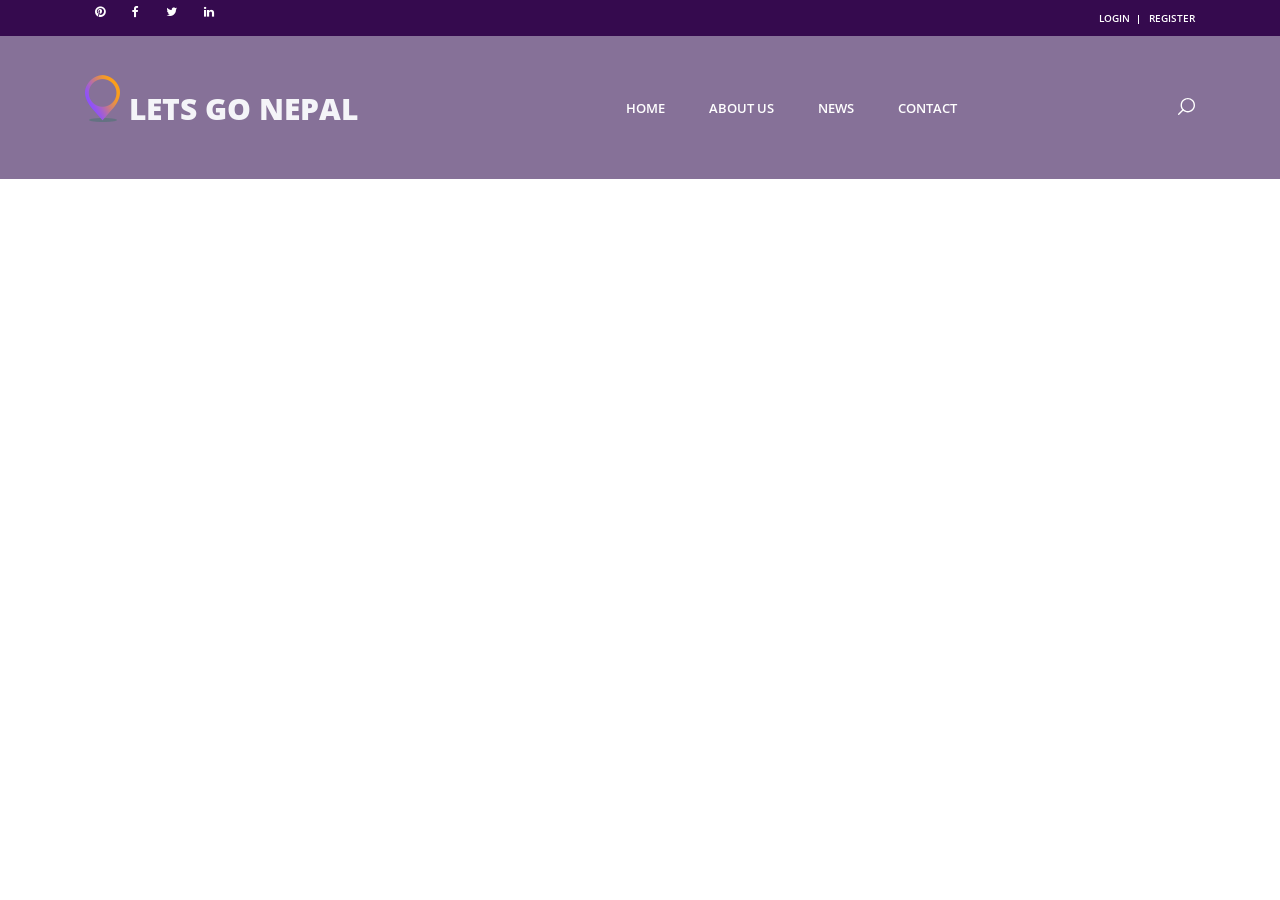
<file: letsGoNepal.html>
<head>
<title>Visit Nepal 2020</title>
<meta charset="utf-8">
<meta http-equiv="X-UA-Compatible" content="IE=edge">
<meta name="description" content="Travelix Project">
<meta name="viewport" content="width=device-width, initial-scale=1">
<link rel="stylesheet" type="text/css" href="styles/bootstrap4/bootstrap.min.css">
<link href="plugins/font-awesome-4.7.0/css/font-awesome.min.css" rel="stylesheet" type="text/css">
<link rel="stylesheet" type="text/css" href="plugins/OwlCarousel2-2.2.1/owl.carousel.css">
<link rel="stylesheet" type="text/css" href="plugins/OwlCarousel2-2.2.1/owl.theme.default.css">
<link rel="stylesheet" type="text/css" href="plugins/OwlCarousel2-2.2.1/animate.css">
<link rel="stylesheet" type="text/css" href="styles/main_styles.css">
<link rel="stylesheet" type="text/css" href="styles/responsive.css">
</head>

<body>

<div class="super_container">
    
    <!-- Header -->

    <header class="header">

        <!-- Top Bar -->

        <div class="top_bar">
            <div class="container">
                <div class="row">
                    <div class="col d-flex flex-row">
                        <!-- <div class="phone">+45 345 3324 56789</div> -->
                        <div class="social">
                            <ul class="social_list">
                                <li class="social_list_item"><a href="#"><i class="fa fa-pinterest" aria-hidden="true"></i></a></li>
                                <li class="social_list_item"><a href="#"><i class="fa fa-facebook" aria-hidden="true"></i></a></li>
                                <li class="social_list_item"><a href="#"><i class="fa fa-twitter" aria-hidden="true"></i></a></li>
                                <!-- <li class="social_list_item"><a href="#"><i class="fa fa-dribbble" aria-hidden="true"></i></a></li>
                                <li class="social_list_item"><a href="#"><i class="fa fa-behance" aria-hidden="true"></i></a></li> -->
                                <li class="social_list_item"><a href="#"><i class="fa fa-linkedin" aria-hidden="true"></i></a></li>
                            </ul>
                        </div>
                        <div class="user_box ml-auto">
                            <div class="user_box_login user_box_link"><a href="loginPage.html">login</a>
                                <!-- <a href="#" class="btn btn-info" role="button"></a> -->
                            </div>
                            <div class="user_box_register user_box_link"><a href="#">register</a>
                                <!-- <div class="user_box_login user_box_link"><a href="register.html">register</a> -->
                            </div>
                        </div>
                    </div>
                </div>
            </div>      
        </div>

        <!-- Main Navigation -->

        <nav class="main_nav">
            <div class="container">
                <div class="row">
                    <div class="col main_nav_col d-flex flex-row align-items-center justify-content-start">
                        <div class="logo_container">
                            <div class="logo"><a href="#"><img src="images/logo.png" alt="">Lets Go Nepal</a></div>
                        </div>
                        <div class="main_nav_container ml-auto">
                            <ul class="main_nav_list">
                                <li class="main_nav_item"><a href="#">home</a></li>
                                <li class="main_nav_item"><a href="about.html">about us</a></li>
                                
                                <li class="main_nav_item"><a href="portfolio.html">news</a></li>
                                <li class="main_nav_item"><a href="contact.html">contact</a></li>
                            </ul>
                        </div>
                        <div class="content_search ml-lg-0 ml-auto">
                            <svg version="1.1" id="Layer_1" xmlns="http://www.w3.org/2000/svg" xmlns:xlink="http://www.w3.org/1999/xlink" x="0px" y="0px"
                            width="17px" height="17px" viewBox="0 0 512 512" enable-background="new 0 0 512 512" xml:space="preserve">
                                <g>
                                    <g>
                                        <g>
                                            <path class="mag_glass" fill="#FFFFFF" d="M78.438,216.78c0,57.906,22.55,112.343,63.493,153.287c40.945,40.944,95.383,63.494,153.287,63.494
                                            s112.344-22.55,153.287-63.494C489.451,329.123,512,274.686,512,216.78c0-57.904-22.549-112.342-63.494-153.286
                                            C407.563,22.549,353.124,0,295.219,0c-57.904,0-112.342,22.549-153.287,63.494C100.988,104.438,78.439,158.876,78.438,216.78z
                                            M119.804,216.78c0-96.725,78.69-175.416,175.415-175.416s175.418,78.691,175.418,175.416
                                            c0,96.725-78.691,175.416-175.416,175.416C198.495,392.195,119.804,313.505,119.804,216.78z"/>
                                        </g>
                                    </g>
                                    <g>
                                        <g>
                                            <path class="mag_glass" fill="#FFFFFF" d="M6.057,505.942c4.038,4.039,9.332,6.058,14.625,6.058s10.587-2.019,14.625-6.058L171.268,369.98
                                            c8.076-8.076,8.076-21.172,0-29.248c-8.076-8.078-21.172-8.078-29.249,0L6.057,476.693
                                            C-2.019,484.77-2.019,497.865,6.057,505.942z"/>
                                        </g>
                                    </g>
                                </g>
                            </svg>
                        </div>

                        <form id="search_form" class="search_form bez_1">
                            <input type="search" class="search_content_input bez_1">
                        </form>

                        <div class="hamburger">
                            <i class="fa fa-bars trans_200"></i>
                        </div>
                    </div>
                </div>
            </div>  
        </nav>

    </header>

    <div class="menu trans_500">
        <div class="menu_content d-flex flex-column align-items-center justify-content-center text-center">
            <div class="menu_close_container"><div class="menu_close"></div></div>
            <div class="logo menu_logo"><a href="#"><img src="images/logo.png" alt=""></a></div>
            <ul>
                <li class="menu_item"><a href="#">home</a></li>
                <li class="menu_item"><a href="about.html">about us</a></li>
                <li class="menu_item"><a href="offers.html">offers</a></li>
                <li class="menu_item"><a href="blog.html">news</a></li>
                <li class="menu_item"><a href="contact.html">contact</a></li>
            </ul>
        </div>
    </div>
</file>
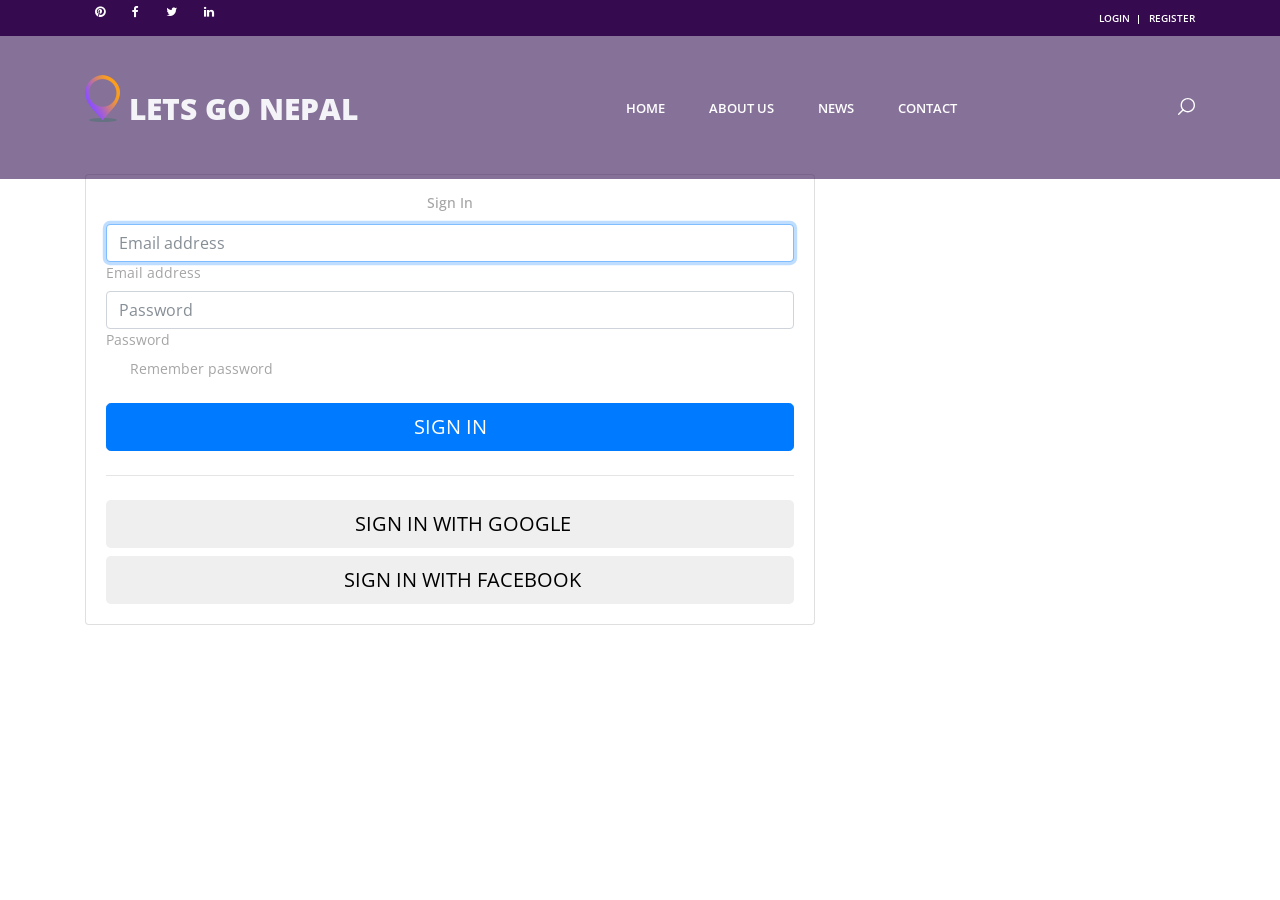
<file: loginPage.html>
<head>
 <title>Visit Nepal 2020</title>
<meta charset="utf-8">
<meta http-equiv="X-UA-Compatible" content="IE=edge">
<meta name="description" content="Travelix Project">
<meta name="viewport" content="width=device-width, initial-scale=1">
<link rel="stylesheet" type="text/css" href="styles/bootstrap4/bootstrap.min.css">
<link href="plugins/font-awesome-4.7.0/css/font-awesome.min.css" rel="stylesheet" type="text/css">
<link rel="stylesheet" type="text/css" href="plugins/OwlCarousel2-2.2.1/owl.carousel.css">
<link rel="stylesheet" type="text/css" href="plugins/OwlCarousel2-2.2.1/owl.theme.default.css">
<link rel="stylesheet" type="text/css" href="plugins/OwlCarousel2-2.2.1/animate.css">
<link rel="stylesheet" type="text/css" href="styles/main_styles.css">
<link rel="stylesheet" type="text/css" href="styles/responsive.css">
</head>
<body>
  <div class="super_container">
  
  <!-- Header -->

  <header class="header">

    <!-- Top Bar -->

    <div class="top_bar">
      <div class="container">
        <div class="row">
          <div class="col d-flex flex-row">
            <!-- <div class="phone">+45 345 3324 56789</div> -->
            <div class="social">
              <ul class="social_list">
                <li class="social_list_item"><a href="#"><i class="fa fa-pinterest" aria-hidden="true"></i></a></li>
                <li class="social_list_item"><a href="#"><i class="fa fa-facebook" aria-hidden="true"></i></a></li>
                <li class="social_list_item"><a href="#"><i class="fa fa-twitter" aria-hidden="true"></i></a></li>
                <!-- <li class="social_list_item"><a href="#"><i class="fa fa-dribbble" aria-hidden="true"></i></a></li>
                <li class="social_list_item"><a href="#"><i class="fa fa-behance" aria-hidden="true"></i></a></li> -->
                <li class="social_list_item"><a href="#"><i class="fa fa-linkedin" aria-hidden="true"></i></a></li>
              </ul>
            </div>
            <div class="user_box ml-auto">
              <div class="user_box_login user_box_link"><a href="loginPage.html">login</a>
                <!-- <a href="#" class="btn btn-info" role="button"></a> -->
              </div>
              <div class="user_box_register user_box_link"><a href="#">register</a>
                <!-- <div class="user_box_login user_box_link"><a href="register.html">register</a> -->
              </div>
            </div>
          </div>
        </div>
      </div>    
    </div>

    <!-- Main Navigation -->

    <nav class="main_nav">
      <div class="container">
        <div class="row">
          <div class="col main_nav_col d-flex flex-row align-items-center justify-content-start">
            <div class="logo_container">
              <div class="logo"><a href="#"><img src="images/logo.png" alt="">Lets Go Nepal</a></div>
            </div>
            <div class="main_nav_container ml-auto">
              <ul class="main_nav_list">
                <li class="main_nav_item"><a href="#">home</a></li>
                <li class="main_nav_item"><a href="about.html">about us</a></li>
                
                <li class="main_nav_item"><a href="portfolio.html">news</a></li>
                <li class="main_nav_item"><a href="contact.html">contact</a></li>
              </ul>
            </div>
            <div class="content_search ml-lg-0 ml-auto">
              <svg version="1.1" id="Layer_1" xmlns="http://www.w3.org/2000/svg" xmlns:xlink="http://www.w3.org/1999/xlink" x="0px" y="0px"
              width="17px" height="17px" viewBox="0 0 512 512" enable-background="new 0 0 512 512" xml:space="preserve">
                <g>
                  <g>
                    <g>
                      <path class="mag_glass" fill="#FFFFFF" d="M78.438,216.78c0,57.906,22.55,112.343,63.493,153.287c40.945,40.944,95.383,63.494,153.287,63.494
                      s112.344-22.55,153.287-63.494C489.451,329.123,512,274.686,512,216.78c0-57.904-22.549-112.342-63.494-153.286
                      C407.563,22.549,353.124,0,295.219,0c-57.904,0-112.342,22.549-153.287,63.494C100.988,104.438,78.439,158.876,78.438,216.78z
                      M119.804,216.78c0-96.725,78.69-175.416,175.415-175.416s175.418,78.691,175.418,175.416
                      c0,96.725-78.691,175.416-175.416,175.416C198.495,392.195,119.804,313.505,119.804,216.78z"/>
                    </g>
                  </g>
                  <g>
                    <g>
                      <path class="mag_glass" fill="#FFFFFF" d="M6.057,505.942c4.038,4.039,9.332,6.058,14.625,6.058s10.587-2.019,14.625-6.058L171.268,369.98
                      c8.076-8.076,8.076-21.172,0-29.248c-8.076-8.078-21.172-8.078-29.249,0L6.057,476.693
                      C-2.019,484.77-2.019,497.865,6.057,505.942z"/>
                    </g>
                  </g>
                </g>
              </svg>
            </div>

            <form id="search_form" class="search_form bez_1">
              <input type="search" class="search_content_input bez_1">
            </form>

            <div class="hamburger">
              <i class="fa fa-bars trans_200"></i>
            </div>
          </div>
        </div>
      </div>  
    </nav>

  </header>

  <!-- <div class="menu trans_500">
    <div class="menu_content d-flex flex-column align-items-center justify-content-center text-center">
      <div class="menu_close_container"><div class="menu_close"></div></div>
      <div class="logo menu_logo"><a href="#"><img src="images/logo.png" alt=""></a></div>
      <ul>
        <li class="menu_item"><a href="#">home</a></li>
        <li class="menu_item"><a href="about.html">about us</a></li>
        <li class="menu_item"><a href="offers.html">offers</a></li>
        <li class="menu_item"><a href="blog.html">news</a></li>
        <li class="menu_item"><a href="contact.html">contact</a></li>
      </ul>
    </div>
  </div> -->
  <div class="container">
    <br>
    <br>
    <br>
    <br>
    <br><br>

    <div class="row">
      <div class="col-xs-8 col-sm-8 col-md-8 col-lg-8">
        <div class="card card-signin my-5">
          <div class="card-body">
            <h5 class="card-title text-center">Sign In</h5>
            <form class="form-signin">
              <div class="form-label-group">
                <input type="email" id="inputEmail" class="form-control" placeholder="Email address" required autofocus>
                <label for="inputEmail">Email address</label>
              </div>

              <div class="form-label-group">
                <input type="password" id="inputPassword" class="form-control" placeholder="Password" required>
                <label for="inputPassword">Password</label>
              </div>

              <div class="custom-control custom-checkbox mb-3">
                <input type="checkbox" class="custom-control-input" id="customCheck1">
                <label class="custom-control-label" for="customCheck1">Remember password</label>
              </div>
              <button class="btn btn-lg btn-primary btn-block text-uppercase" type="submit">Sign in</button>
              <hr class="my-4">
              <button class="btn btn-lg btn-google btn-block text-uppercase" type="submit"><i class="fab fa-google mr-2"></i> Sign in with Google</button>
              <button class="btn btn-lg btn-facebook btn-block text-uppercase" type="submit"><i class="fab fa-facebook-f mr-2"></i> Sign in with Facebook</button>
            </form>
          </div>
        </div>
      </div>
      <div class="col-sm-4 col-md-4 col-lg-4">

      </div>
    </div>
  </div>
</body>
</file>
<file: styles/main_styles.css>
@charset "utf-8";
/* CSS Document */

/******************************

[Table of Contents]

1. Fonts
2. Body and some general stuff
3. Header
	3.1 Top Bar
	3.2 Logo
	3.3 Main Nav
	3.4 Menu
4. Home
	4.1 Home Slider
	4.2 Home Slider Nav
	4.3 Home Slider Dots
5. Search
6. Section Title
7. Intro
8. CTA
	8.1 CTA Slider
9. Offers
10. Testimonials
	10.1 Testimonials Slider
11. Trending
12. Contact
13. Footer
	13.1 Footer - About
	13.2 Footer - Blog
	13.3 Footer - Tags
	13.4 Footer - Contact Info
14. Copyright


******************************/

/***********
1. Fonts
***********/

@import url('https://fonts.googleapis.com/css?family=Open+Sans:300,400,600,700,800');
@font-face
{
	font-family: 'Beyond';
	src: url('../fonts/beyond_the_mountains.otf')  format('truetype'),
		 url('../fonts/beyond_the_mountains.ttf')  format('opentype');
}

/*********************************
2. Body and some general stuff
*********************************/

*
{
	margin: 0;
	padding: 0;
	-webkit-font-smoothing: antialiased;
	-webkit-text-shadow: rgba(0,0,0,.01) 0 0 1px;
	text-shadow: rgba(0,0,0,.01) 0 0 1px;
}
body
{
	font-family: 'Open Sans', sans-serif;
	font-size: 14px;
	font-weight: 400;
	background: #FFFFFF;
	color: #a5a5a5;
}
div
{
	display: block;
	position: relative;
	-webkit-box-sizing: border-box;
    -moz-box-sizing: border-box;
    box-sizing: border-box;
}
ul
{
	list-style: none;
	margin-bottom: 0px;
}
p
{
	font-family: 'Open Sans', sans-serif;
	font-size: 14px;
	line-height: 2;
	font-weight: 400;
	color: #929191;
	-webkit-font-smoothing: antialiased;
	-webkit-text-shadow: rgba(0,0,0,.01) 0 0 1px;
	text-shadow: rgba(0,0,0,.01) 0 0 1px;
}
p a
{
	display: inline;
	position: relative;
	color: inherit;
	border-bottom: solid 1px #ffa07f;
	-webkit-transition: all 200ms ease;
	-moz-transition: all 200ms ease;
	-ms-transition: all 200ms ease;
	-o-transition: all 200ms ease;
	transition: all 200ms ease;
}
a, a:hover, a:visited, a:active, a:link
{
	text-decoration: none;
	-webkit-font-smoothing: antialiased;
	-webkit-text-shadow: rgba(0,0,0,.01) 0 0 1px;
	text-shadow: rgba(0,0,0,.01) 0 0 1px;
}
p a:active
{
	position: relative;
	color: #FF6347;
}
p a:hover
{
	color: #FFFFFF;
	background: #ffa07f;
}
p a:hover::after
{
	opacity: 0.2;
}
::selection
{
	
}
p::selection
{
	
}
h1{font-size: 48px;}
h2{font-size: 36px;}
h3{font-size: 24px;}
h4{font-size: 18px;}
h5{font-size: 14px;}
h1, h2, h3, h4, h5, h6
{
	font-family: 'Open Sans', sans-serif;
	-webkit-font-smoothing: antialiased;
	-webkit-text-shadow: rgba(0,0,0,.01) 0 0 1px;
	text-shadow: rgba(0,0,0,.01) 0 0 1px;
}
h1::selection, 
h2::selection, 
h3::selection, 
h4::selection, 
h5::selection, 
h6::selection
{
	
}
.form-control
{
	color: #db5246;
}
section
{
	display: block;
	position: relative;
	box-sizing: border-box;
}
.clear
{
	clear: both;
}
.clearfix::before, .clearfix::after
{
	content: "";
	display: table;
}
.clearfix::after
{
	clear: both;
}
.clearfix
{
	zoom: 1;
}
.float_left
{
	float: left;
}
.float_right
{
	float: right;
}
.trans_200
{
	-webkit-transition: all 200ms ease;
	-moz-transition: all 200ms ease;
	-ms-transition: all 200ms ease;
	-o-transition: all 200ms ease;
	transition: all 200ms ease;
}
.trans_300
{
	-webkit-transition: all 300ms ease;
	-moz-transition: all 300ms ease;
	-ms-transition: all 300ms ease;
	-o-transition: all 300ms ease;
	transition: all 300ms ease;
}
.trans_400
{
	-webkit-transition: all 400ms ease;
	-moz-transition: all 400ms ease;
	-ms-transition: all 400ms ease;
	-o-transition: all 400ms ease;
	transition: all 400ms ease;
}
.trans_500
{
	-webkit-transition: all 500ms ease;
	-moz-transition: all 500ms ease;
	-ms-transition: all 500ms ease;
	-o-transition: all 500ms ease;
	transition: all 500ms ease;
}
.fill_height
{
	height: 100%;
}
.super_container
{
	width: 100%;
	overflow: hidden;
}
.prlx_parent
{
	overflow: hidden;
}
.prlx
{
	height: 130% !important;
}
.nopadding
{
	padding: 0px !important;
}
.button
{
	display: inline-block;
	height: 53px;
	border-radius: 27px;
	overflow: hidden;
}
.button_bcg
{
	position: absolute;
	top: 0;
	left: 0;
	width: 200%;
	height: 100%;
	background: linear-gradient(to right, #fa9e1b, #8d4fff, #fa9e1b);
	z-index: -1;
	-webkit-transition: all 400ms ease;
	-moz-transition: all 400ms ease;
	-ms-transition: all 400ms ease;
	-o-transition: all 400ms ease;
	transition: all 400ms ease;
}
.button:hover .button_bcg
{
	left: -100%;
}
.button a
{
	display: block;
	font-size: 13px;
	font-weight: 700;
	color: #fff;
	text-transform: uppercase;
	line-height: 53px;
	padding-left: 46px;
	padding-right: 46px;
	white-space: nowrap;
	z-index: 2;
}
.button span
{
	display: inline-block;
	vertical-align: middle;
	width: 5.75px;
	height: 5.63px;
	background: #FFFFFF;
	border-radius: 50%;
	margin-right: 2px;
}
.button span:first-child
{
	margin-left: 10px;
}
.button span:nth-child(2)
{
	opacity: 0.6;
}
.button span:last-child
{
	opacity: 0.4;
	margin-right: 0px;
}

/*********************************
3. Header
*********************************/

.header
{
	position: fixed;
	width: 100%;
	background: rgba(54, 19, 84, 0.6);
	z-index: 12;
}
.header.scrolled
{
	background: rgba(54, 19, 84, 0.85);
}

/*********************************
3.1 Top Bar
*********************************/

.top_bar
{
	width: 100%;
	height: 36px;
	background: #350a4e;
	-webkit-transition: all 400ms ease;
	-moz-transition: all 400ms ease;
	-ms-transition: all 400ms ease;
	-o-transition: all 400ms ease;
	transition: all 400ms ease;
}
.header.scrolled .top_bar
{
	visibility: hidden;
	opacity: 0;
	height: 0px;
}
.phone
{
	display: inline-block;
	margin-right: 36px;
	line-height: 36px;
	font-size: 10px;
	font-weight: 600;
	color: #FFFFFF;
}
.social_list_item
{
	position: relative;
	display: inline-block;
	margin-right: 3px;
}
.social_list_item:last-child
{
	margin-right: 0px;
}
.social_list_item a
{
	display: block;
	width: 100%;
	padding-left: 10px;
	padding-right: 10px;
	line-height: 36px;
}
.social_list_item:hover a i
{
	color: #fa9e1c;
}
.social_list_item a i
{
	font-size: 12px;
	color: #FFFFFF;
	-webkit-transition: all 200ms ease;
	-moz-transition: all 200ms ease;
	-ms-transition: all 200ms ease;
	-o-transition: all 200ms ease;
	transition: all 200ms ease;
}
.social_list_item a:hover
{
	color: #FFFFFF;
}
.user_box_link
{
	display: inline-block;
}
.user_box_link a
{
	display: block;
	font-size: 10px;
	line-height: 36px;
	font-weight: 600;
	color: #FFFFFF;
	text-transform: uppercase;
}
.user_box_link a:hover
{
	color: #fa9e1c;
}
.user_box_login
{
	margin-right: 15px;
}
.user_box_login::after
{
	display: block;
	position: absolute;
	top: 15px;
	right: -9px;
	background: #FFFFFF;
	width: 1px;
	height: 9px;
	content: '';
}
.main_nav_col
{
	height: 143px;
	-webkit-transition: all 400ms ease;
	-moz-transition: all 400ms ease;
	-ms-transition: all 400ms ease;
	-o-transition: all 400ms ease;
	transition: all 400ms ease;
}
.header.scrolled .main_nav_col
{
	height: 100px;
}

/*********************************
3.2 Logo
*********************************/

.logo_container
{
	-webkit-transform: translateY(-6px);
	-moz-transform: translateY(-6px);
	-ms-transform: translateY(-6px);
	-o-transform: translateY(-6px);
	transform: translateY(-6px);
}
.header.scrolled .logo_container
{
	-webkit-transform: none;
	-moz-transform: none;
	-ms-transform: none;
	-o-transform: none;
	transform: none;
}
.logo a
{
	font-family: 'Open Sans', sans-serif;
	font-size: 30px;
	color: #f4f4f8;
	font-weight: 800;
	text-transform: uppercase;
}
.logo a img
{
	display: inline-block;
	vertical-align: baseline;
	margin-right: 9px;
	-webkit-transform: translateY(2px);
	-moz-transform: translateY(2px);
	-ms-transform: translateY(2px);
	-o-transform: translateY(2px);
	transform: translateY(2px);
}

/*********************************
3.3 Main Nav
*********************************/

.main_nav_container
{
	margin-right: 221px;
}
.main_nav_item
{
	position: relative;
	display: inline-block;
	margin-right: 40px;
}
.main_nav_item:last-child
{
	margin-right: 0px;
}
.main_nav_item a
{
	font-family: 'Open Sans', sans-serif;
	font-size: 13px;
	font-weight: 600;
	color: #FFFFFF;
	text-transform: uppercase;
	padding-bottom: 10px;
	padding-top: 10px;
}
.main_nav_item::after
{
	display: block;
	position: absolute;
	left: -1px;
	bottom: -11px;
	width: calc(100% + 2px);
	height: 2px;
	background: linear-gradient(to right, #fa9e1b, #8d4fff);
	content: '';
	opacity: 0;
	-webkit-transition: all 200ms ease;
	-moz-transition: all 200ms ease;
	-ms-transition: all 200ms ease;
	-o-transition: all 200ms ease;
	transition: all 200ms ease;
}
.main_nav_item:hover::after
{
	opacity: 1;
}
.content_search
{
	-webkit-transform: translateY(-1px);
	-moz-transform: translateY(-1px);
	-ms-transform: translateY(-1px);
	-o-transform: translateY(-1px);
	transform: translateY(-1px);
	cursor: pointer;
}
.header.scrolled .content_search
{
	-webkit-transform: none;
	-moz-transform: none;
	-ms-transform: none;
	-o-transform: none;
	transform: none;
}
.mag_glass
{
	-webkit-transition: all 200ms ease;
	-moz-transition: all 200ms ease;
	-ms-transition: all 200ms ease;
	-o-transition: all 200ms ease;
	transition: all 200ms ease;
}
.content_search img
{
	width: 17px;
	height: 17px;
}
.content_search:hover .mag_glass
{
	fill: #fa9e1c;
}
.search_form
{
	position: absolute;
	right: 15px;
	top: 120px;
	width: 237px;
	height: 40px;
	visibility: hidden;
	opacity: 0;
}
.search_form.active
{
	top: 105px;
	visibility: visible;
	opacity: 1;
}
.search_content_input
{
	width: 100%;
	height: 100%;
	background: #FFFFFF;
	color: #1b0b32;
	padding-left: 20px;
	outline: none !important;
	border: none !important;
	box-shadow: 0px 8px 20px rgba(0,0,0,0.15);
}
.bez_1
{
	-webkit-transition: all 0.3s cubic-bezier(0.7, 0, 0.3, 1);
	-moz-transition: all 0.3s cubic-bezier(0.7, 0, 0.3, 1);
	-ms-transition: all 0.3s cubic-bezier(0.7, 0, 0.3, 1);
	-o-transition: all 0.3s cubic-bezier(0.7, 0, 0.3, 1);
	transition: all 0.3s cubic-bezier(0.7, 0, 0.3, 1);
}

/*********************************
3.4 Menu
*********************************/

.hamburger
{
	display: none;
	-webkit-transform: translateY(-3px);
	-moz-transform: translateY(-3px);
	-ms-transform: translateY(-3px);
	-o-transform: translateY(-3px);
	transform: translateY(-3px);
	cursor: pointer;
	margin-left: 20px;
}
.header.scrolled .hamburger
{
	-webkit-transform: none;
	-moz-transform: none;
	-ms-transform: none;
	-o-transform: none;
	transform: none;
}
.hamburger i
{
	font-size: 24px;
	color: #FFFFFF;
}
.hamburger:hover i
{
	color: #fa9e1c;
}
.menu
{
	position: fixed;
	width: 100vw;
	height: 100vh;
	background: linear-gradient(to right, #fa9e1b, #8d4fff);
	z-index: 100;
	opacity: 0;
	visibility: hidden;
}
.menu.active
{
	opacity: 0.95;
	visibility: visible;
}
.menu_content
{
	width: 100%;
	height: 100%;
}
.menu_item
{
	position: relative;
	margin-bottom: 3px;
}
.menu_item:last-child
{
	margin-bottom: 0px;
}
.menu_logo
{
	margin-bottom: 28px;
}
.menu_logo a img
{
	width: 40px !important;
}
.menu_item a
{
	display: inline-block;
	position: relative;
	font-family: 'Beyond';
	font-size: 36px;
	color: #FFFFFF;
	font-weight: 400;
}
.menu_item a::after
{
	display: block;
	position: absolute;
	top: 60%;
	left: 0;
	width: 0;
	height: 4px;
	background: #FFFFFF;
	letter-spacing: 2px;
	content: '';
	z-index: 10;
	pointer-events: none;
	-webkit-transition: all 200ms ease;
	-moz-transition: all 200ms ease;
	-ms-transition: all 200ms ease;
	-o-transition: all 200ms ease;
	transition: all 400ms ease;
}
.menu_item:hover a::after
{
	width: 100%;
}
.menu_close_container
{
	position: absolute;
	top: 94px;
	right: 122px;
	width: 21px;
	height: 21px;
	cursor: pointer;
	-webkit-transform: rotate(45deg);
	-moz-transform: rotate(45deg);
	-ms-transform: rotate(45deg);
	-o-transform: rotate(45deg);
	transform: rotate(45deg);
}
.menu_close
{
	top: 9px;
	width: 21px;
	height: 3px;
	background: #FFFFFF;
	-webkit-transition: all 200ms ease;
	-moz-transition: all 200ms ease;
	-ms-transition: all 200ms ease;
	-o-transition: all 200ms ease;
	transition: all 200ms ease;
}
.menu_close::after
{
	display: block;
	position: absolute;
	top: -9px;
	left: 9px;
	content: '';
	width: 3px;
	height: 21px;
	background: #FFFFFF;
	-webkit-transition: all 200ms ease;
	-moz-transition: all 200ms ease;
	-ms-transition: all 200ms ease;
	-o-transition: all 200ms ease;
	transition: all 200ms ease;
}
.menu_close_container:hover .menu_close,
.menu_close_container:hover .menu_close::after
{
	background: #fa9e1c;
}

/*********************************
4. Home
*********************************/

.home
{
	width: 100%;
	height: 100vh;
}


/*********************************
4.1 Home Slider
*********************************/

.home_slider_container
{
	position: absolute;
	top: 0;
	left: 0;
	width: 100%;
	height: 100%;
	z-index: 10;
	background: #31124b;
}
.home_slider
{
	width: 100%;
	height: 100%;
}
.home_slider_item
{
	width: 100%;
	height: 100%;
}
.home_slider_background
{
	position: absolute;
	top: 0;
	left: 0;
	width: 100%;
	height: 100%;
	background-repeat: no-repeat;
	background-size: cover;
	background-position: center center;
	opacity:0.5;
}
.home_slider_content
{
	position: absolute;
	top: 50%;
	left: 50%;
	-webkit-transform: translate(-50%, -50%);
	-moz-transform: translate(-50%, -50%);
	-ms-transform: translate(-50%, -50%);
	-o-transform: translate(-50%, -50%);
	transform: translate(-50%, -50%);
	z-index: 11;
}
.home_slider_content h1
{
	margin-bottom: 0px;
}
.home_slider_content h1:first-child
{
	font-size: 112px;
	font-weight: 900;
	color: #FFFFFF;
	text-transform: uppercase;
}
.home_slider_content h1:nth-child(2)
{
	font-family: 'Beyond';
	font-size: 100px;
	color: #FFFFFF;
	margin-top: -34px;
}
.home_slider_button
{
	margin-top: 70px;
}
.flipInX
{
	animation-delay: 600ms;
}

/*********************************
4.2 Home Slider Nav
*********************************/

.home_slider_nav
{
	position: absolute;
	top: 50%;
	-webkit-transform: translateY(-50%);
	-moz-transform: translateY(-50%);
	-ms-transform: translateY(-50%);
	-o-transform: translateY(-50%);
	transform: translateY(-50%);
	z-index: 11;
	cursor: pointer;
}
.home_slider_prev
{
	left: 50px;
}
.home_slider_next
{
	right: 50px;
}
.home_slider_prev:hover .nav_path,
.home_slider_prev:hover .nav_arrow
{
	fill: url(#home_grad_prev);
}
.home_slider_next:hover .nav_arrow,
.home_slider_next:hover .nav_path
{
	fill: url(#home_grad_next);
}

/*********************************
4.3 Home Slider Dots
*********************************/

.home_slider_dots
{
	position: absolute;
	right: 50px;
	bottom: 45px;
	z-index: 10;
}
.home_slider_custom_dots
{

}
.home_slider_custom_dot
{
	display: inline-block;
	position: relative;
	height: 35px;
	line-height: 35px;
	color: #FFFFFF;
	cursor: pointer;
	font-size: 13px;
	font-weight: 600;
	-webkit-transition: all 200ms ease;
	-moz-transition: all 200ms ease;
	-ms-transition: all 200ms ease;
	-o-transition: all 200ms ease;
	transition: all 200ms ease;
}
.home_slider_custom_dot:hover
{
	color: #fa9e1c;
}
.home_slider_custom_dot:hover.active div
{
	border-color: #fa9e1c;
}
.home_slider_custom_dot.active
{
	padding-left: 13px;
	padding-right: 9px;
	margin-right: 3px;
}
.home_slider_custom_dot div
{
	position: absolute;
	top: 0;
	left: 0;
	width: 100%;
	height: 100%;
	border: solid 2px transparent;
	border-radius: 18px;
	-webkit-transition: all 200ms ease;
	-moz-transition: all 200ms ease;
	-ms-transition: all 200ms ease;
	-o-transition: all 200ms ease;
	transition: all 200ms ease;
}
.home_slider_custom_dot.active div
{
	border: solid 2px #FFFFFF;
}

/*********************************
5. Search
*********************************/

.search
{
	width: 100%;
	height: 192px;
	background: linear-gradient(to right, #fa9e1b, #8d4fff);
	z-index: 10;
}
.search_tabs_container
{
	position: absolute;
	bottom: 100%;
	left: 15px;
	width: calc(100% - 30px);
}
.search_tabs
{
	height: 94px;
}
.search_tab
{
	font-size: 14px;
	font-weight: 700;
	color: #2d2c2c;
	text-transform: uppercase;
	text-align: center;
	height: 100%;
	flex-grow: 1;
	background: #FFFFFF;
	cursor: pointer;
	-webkit-transition: all 200ms ease;
	-moz-transition: all 200ms ease;
	-ms-transition: all 200ms ease;
	-o-transition: all 200ms ease;
	transition: all 200ms ease;
}
.search_tab img
{
	margin-right: 10px;
	-webkit-transition: all 200ms ease;
	-moz-transition: all 200ms ease;
	-ms-transition: all 200ms ease;
	-o-transition: all 200ms ease;
	transition: all 200ms ease;
}
.search_tab:first-child
{
	border-top-left-radius: 94px;
	padding-left: 7px;
}
.search_tab:last-child
{
	border-top-right-radius: 94px;
	padding-right: 7px;
}
.search_tab.active
{
	background: #fa9e1b;
	color: #FFFFFF;
}
.search_tab.active img
{
	-webkit-filter: brightness(200%) grayscale(100%);
	-moz-filter: brightness(200%) grayscale(100%);
	-ms-filter: brightness(200%) grayscale(100%);
	-o-filter: brightness(200%) grayscale(100%);
  	filter: brightness(200%) grayscale(100%);
}
.search_tab:hover
{
	background: #fa9e1b;
	color: #FFFFFF;
}
.search_tab:hover img
{
	-webkit-filter: brightness(200%) grayscale(100%);
	-moz-filter: brightness(200%) grayscale(100%);
	-ms-filter: brightness(200%) grayscale(100%);
	-o-filter: brightness(200%) grayscale(100%);
  	filter: brightness(200%) grayscale(100%);
}
.search_panel
{
	display: none !important;
	width: 100%;
	height: 100%;
	-webkit-animation: fadeEffect 1s;
    animation: fadeEffect 1s;
}
.search_panel.active
{
	display: flex!important;
}
/* Fade in tabs */
@-webkit-keyframes fadeEffect {
    from {opacity: 0;}
    to {opacity: 1;}
}

@keyframes fadeEffect {
    from {opacity: 0;}
    to {opacity: 1;}
}
.search_panel_content
{
	width: 100%;
	height: 100%;
}
.search_input
{
	width: 100%;
	height: 46px;
	border: none;
	outline: none;
	padding-left: 15px;
	padding-right: 15px;
	font-size: 13px;
	font-weight: 600;
	color: #929191;
}
.search_item:first-child
{
	width: 30.453%;
}
.search_item:nth-child(2)
{
	width: 13.961%;
}
.search_item:nth-child(3)
{
	width: 13.961%;
}
.search_item:nth-child(4)
{
	width: 9.947%;
}
.search_item:nth-child(5)
{
	width: 9.947%;
}
.search_item div
{
	font-size: 13px;
	font-weight: 700;
	color: #FFFFFF;
	text-transform: uppercase;
	margin-bottom: 14px;
}
.dropdown_item_select
{
	-webkit-appearance:none;
    -moz-appearance:none;
    -ms-appearance:none;
    -o-appearance:none;
    appearance:none;
	-webkit-box-shadow: 0px 0px 0px rgba(0, 0, 0, 0);
	-webkit-user-select: none;
	background-image: url(../images/dropdown.png);
	background-position: center right;
	background-repeat: no-repeat;
	border: solid 1px #FFFFFF;
	margin: 0;
	overflow: hidden;
	text-overflow: ellipsis;
	white-space: nowrap;
	cursor: pointer;
}
.dropdown_item_select::-ms-expand
{
    display: none;
}
.dropdown_item_select:hover
{
	border: solid 1px #fa9e1c;
}
.dropdown_item_select:focus
{
	outline-color: #fa9e1c;
}
.search_button
{
	font-size: 13px;
	font-weight: 700;
	color: #fff;
	text-transform: uppercase;
	line-height: 53px;
	padding-left: 46px;
	padding-right: 46px;
	background: #31124b;
	-webkit-transform: translateY(15px);
	-moz-transform: translateY(15px);
	-ms-transform: translateY(15px);
	-o-transform: translateY(15px);
	transform: translateY(15px);
	border: none;
	outline: none;
	cursor: pointer;
}
.search_button:hover
{
	opacity: 0.8;
}

/*********************************
6. Section Title
*********************************/

.section_title
{
	font-size: 30px;
	font-weight: 700;
	color: #2d2c2c;
	margin-top: -8px;
	text-transform: uppercase;
}

/*********************************
7. Intro
*********************************/

.intro
{
	width: 100%;
	padding-top: 100px;
	padding-bottom: 105px;
}
.intro_title
{
	font-weight: 700;
	color: #2d2c2c;
	margin-top: -14px;
}
.intro_text
{
	margin-top: 21px;
}
.intro_text p
{
	font-size: 24px;
	font-style: italic;
	color: #929191;
	line-height: 1.336;
	margin-bottom: 0px;
}
.intro_items
{
	margin-top: 69px;
}
.intro_item
{
	width: 100%;
	height: 425px;
}
.intro_item_overlay
{
	position: absolute;
	top: 0;
	left: 0;
	width: 100%;
	height: 100%;
	z-index: 2;
	background: rgba(49, 18, 75, 0.55);
}
.intro_item_background
{
	position: absolute;
	top: 0;
	left: 0;
	width: 100%;
	height: 100%;
	background-repeat: no-repeat;
	background-size: cover;
	background-position: center center;
	z-index: 1;
}
.intro_item_content
{
	width: 100%;
	height: 100%;
	z-index: 3;
}
.intro_date
{
	position: absolute;
	top: 35px;
	left: 50%;
	-webkit-transform: translateX(-50%);
	-moz-transform: translateX(-50%);
	-ms-transform: translateX(-50%);
	-o-transform: translateX(-50%);
	transform: translateX(-50%);
	width: auto;
	padding-left: 39px;
	padding-right: 39px;
	white-space: nowrap;
	font-size: 13px;
	font-weight: 400;
	color: #FFFFFF;
	line-height: 27px;
	background: #fa9e1c;
	border-radius: 14px;
}
.intro_button
{
	position: absolute;
	bottom: 51px;
	left: 50%;
	-webkit-transform: translateX(-50%);
	-moz-transform: translateX(-50%);
	-ms-transform: translateX(-50%);
	-o-transform: translateX(-50%);
	transform: translateX(-50%);
}
.intro_center
{

}
.intro_center h1
{
	font-size: 59px;
	font-weight: 700;
	color: #FFFFFF;
	letter-spacing: -0.05em;
}
.intro_price
{
	font-size: 14px;
	font-weight: 400;
	color: #FFFFFF;
	margin-top: -4px;
}
.rating
{
	margin-top: 10px;
}
.rating i
{
	font-size: 19px;
	margin-right: 4px;
}
.rating i:last-child
{
	margin-right: 0px;
}
.rating_1 i:first-child{color: #ffeb8d;}
.rating_2 i:first-child{color: #ffeb8d;}
.rating_2 i:nth-child(2){color: #fed46b;}
.rating_3 i:first-child{color: #ffeb8d;}
.rating_3 i:nth-child(2){color: #fed46b;}
.rating_3 i:nth-child(3){color: #fbb53d;}
.rating_4 i:first-child{color: #ffeb8d;}
.rating_4 i:nth-child(2){color: #fed46b;}
.rating_4 i:nth-child(3){color: #fbb53d;}
.rating_4 i:nth-child(4){color: #fa9e1b;}
.rating_5 i:first-child{color: #ffeb8d;}
.rating_5 i:nth-child(2){color: #fed46b;}
.rating_5 i:nth-child(3){color: #fbb53d;}
.rating_5 i:nth-child(4){color: #fa9e1b;}
.rating_5 i:nth-child(5){color: #ef910a;}

/*********************************
8. CTA
*********************************/

.cta
{
	padding-top: 125px;
	padding-bottom: 116px;
	background: linear-gradient(to right, #fa9e1b, #8d4fff);
}
.cta_background
{
	position: absolute;
	top: 0;
	left: 0;
	width: 100%;
	height: 100%;
	background-repeat: no-repeat;
	background-size: cover;
	background-position: center center;
	opacity: 0.27;
}

/*********************************
8.1 CTA Slider
*********************************/

.cta_slider_container
{

}
.cta_item
{
	padding-top: 75px;
	padding-bottom: 61px;
	padding-left: 90px;
	padding-right: 90px;
	background: #FFFFFF;
}
.cta_title
{
	font-size: 30px;
	font-weight: 700;
	color: #2d2c2c;
	text-transform: uppercase;
}
.cta_text
{
	font-weight: 600;
	line-height: 2.29;
	margin-top: 14px;
	margin-bottom: 0px;
}
.cta_button
{
	margin-top: 38px;
}
.rating_r i::before
{
	font-family: 'FontAwesome';
	content: "\f006";
	font-style: normal;
	font-size: 19px;
	margin-right: 4px;
}
.rating_r_1 i:first-child::before{color: #ffeb8d; content: "\f005";}
.rating_r_2 i:first-child::before{color: #ffeb8d; content: "\f005";}
.rating_r_2 i:nth-child(2)::before{color: #fed46b; content: "\f005";}
.rating_r_3 i:first-child::before{color: #ffeb8d; content: "\f005";}
.rating_r_3 i:nth-child(2)::before{color: #fed46b; content: "\f005";}
.rating_r_3 i:nth-child(3)::before{color: #fbb53d; content: "\f005";}
.rating_r_4 i:first-child::before{color: #ffeb8d; content: "\f005";}
.rating_r_4 i:nth-child(2)::before{color: #fed46b; content: "\f005";}
.rating_r_4 i:nth-child(3)::before{color: #fbb53d; content: "\f005";}
.rating_r_4 i:nth-child(4)::before{color: #fa9e1b; content: "\f005";}
.rating_r_5 i:first-child::before{color: #ffeb8d; content: "\f005";}
.rating_r_5 i:nth-child(2)::before{color: #fed46b; content: "\f005";}
.rating_r_5 i:nth-child(3)::before{color: #fbb53d; content: "\f005";}
.rating_r_5 i:nth-child(4)::before{color: #fa9e1b; content: "\f005";}
.rating_r_5 i:nth-child(5)::before{color: #ef910a; content: "\f005";}
.cta_slider_nav
{
	position: absolute;
	top: 50%;
	-webkit-transform: translateY(-50%);
	-moz-transform: translateY(-50%);
	-ms-transform: translateY(-50%);
	-o-transform: translateY(-50%);
	transform: translateY(-50%);
	z-index: 10;
	cursor: pointer;
}
.cta_slider_prev
{
	left: -75px;
}
.cta_slider_next
{
	right: -75px;
}
.cta_slider_prev:hover .nav_path,
.cta_slider_prev:hover .nav_arrow
{
	fill: url(#cta_grad_prev);
}
.cta_slider_next:hover .nav_path,
.cta_slider_next:hover .nav_arrow
{
	fill: url(#cta_grad_next);
}

/*********************************
9. Offers
*********************************/

.offers
{
	width: 100%;
	padding-top: 105px;
	padding-bottom: 43px;
	background: #f3f6f9;
}
.offers_items
{
	margin-top: 90px;
}
.offers_col
{
	margin-bottom: 83px;
}
.offers_item
{

}
.offers_image_container
{
	width: 100%;
	height: 100%;
}
.offers_image_background
{
	position: absolute;
	top: 0;
	left: 0;
	width: 100%;
	height: 100%;
	background-repeat: no-repeat;
	background-size: cover;
	background-position: center center;
}
.offer_name
{
	position: absolute;
	left: 0;
	bottom: 27px;
	width: 180px;
	height: 33px;
	background: #fa9e1b;
	overflow: hidden;
}
.offer_name a
{
	display: block;
	font-size: 16px;
	font-weight: 700;
	color: #FFFFFF;
	text-transform: uppercase;
	line-height: 35px;
	padding-left: 22px;
}
.offers_content
{
	
}
.offers_price
{
	display: inline-block;
	font-size: 36px;
	font-weight: 700;
	color: #eda84a;
	line-height: 25px;
}
.offers_price span
{
	font-size: 14px;
	font-weight: 400;
	color: #929191;
	margin-left: 12px;
}
.offers_rating
{

}
.offers_rating i::before
{
	font-size: 13px;
	margin-right: 2px;
}
.offers_text
{
	font-size: 14px;
	font-weight: 400;
	color: #929191;
	margin-top: 16px;
}
.offers_icons
{
	margin-top: 17px;
}
.offers_icons_item
{
	display: inline-block;
	margin-right: 15px;
}
.offers_icons_item:last-child
{
	margin-right: 0px;
}
.offers_link
{
	margin-top: 54px;
}
.offers_link a
{
	font-size: 12px;
	font-weight: 700;
	color: #2d2c2c;
	text-transform: uppercase;
	-webkit-transition: all 200ms ease;
	-moz-transition: all 200ms ease;
	-ms-transition: all 200ms ease;
	-o-transition: all 200ms ease;
	transition: all 200ms ease;
}
.offers_link a:hover
{
	color: #fa9e1b;
}

/*********************************
10. Testimonials
*********************************/

.testimonials
{
	width: 100%;
	padding-top: 105px;
	padding-bottom: 105px;
	background: #FFFFFF;
}
.test_border
{
	position: absolute;
	left: 0;
	bottom: 0;
	width: 100%;
	height: 2px;
	background: linear-gradient(to right, #fa9e1b, #8d4fff);
}

/*********************************
10.1 Testimonials Slider
*********************************/

.test_slider_container
{
	width: 100%;
	margin-top: 54px;
}
.test_item
{
	padding-top: 36px;
}
.test_icon
{
	position: absolute;
	top: 0px;
	left: 41px;
	width: 72px;
	height: 72px;
	background: #fa9e1b;
	border-radius: 50%;
	overflow: hidden;
}
.test_icon img
{
	position: relative;
	top: 50%;
	left: 50%;
	-webkit-transform: translate(-50%, -50%);
	-moz-transform: translate(-50%, -50%);
	-ms-transform: translate(-50%, -50%);
	-o-transform: translate(-50%, -50%);
	transform: translate(-50%, -50%);
	width: auto !important;
}
.test_content_container
{
	position: absolute;
	left: 0;
	bottom: 0;
	width: 100%;
	height: 44.1%;
	background: rgba(49, 18, 75, 0.8);
}
.test_content
{
	width: 100%;
	height: 100%;
	padding-left: 38px;
	padding-top: 44px;
	padding-right: 40px;
}
.test_item_info
{
	position: absolute;
	left: 41px;
	bottom: calc(100% - 18px);
	background: #FFFFFF;
	padding-left: 20px;
	padding-right: 21px;
	padding-top: 9px;
	padding-bottom: 10px;
	z-index: 10;
}
.test_name
{
	font-size: 14px;
	font-weight: 700;
	color: #2d2c2c;
	text-transform: uppercase;
}
.test_date
{
	font-size: 11px;
	margin-top: 2px;
	color: #2d2c2c;
	padding-left: 2px;
}
.test_quote_title
{
	font-size: 20px;
	font-weight: 500;
	color: #FFFFFF;
	padding-left: 3px;
}
.test_quote_text
{
	font-weight: 500;
	color: #FFFFFF;
	margin-top: 11px;
}
.test_slider_nav
{
	position: absolute;
	top: 50%;
	-webkit-transform: translateY(-50%);
	-moz-transform: translateY(-50%);
	-ms-transform: translateY(-50%);
	-o-transform: translateY(-50%);
	transform: translateY(-50%);
	z-index: 10;
	cursor: pointer;
}
.test_slider_nav .nav_path,
.test_slider_nav .nav_arrow
{
	fill: #c4ced2;
}
.test_slider_prev
{
	left: -75px;
}
.test_slider_next
{
	right: -75px;
}
.test_slider_prev:hover .nav_path,
.test_slider_prev:hover .nav_arrow
{
	fill: url(#test_grad_prev);
}
.test_slider_next:hover .nav_path,
.test_slider_next:hover .nav_arrow
{
	fill: url(#test_grad_next);
}

/*********************************
11. Trending
*********************************/

.trending
{
	width: 100%;
	padding-top: 105px;
	padding-bottom: 50px;
}
.trending_container
{
	margin-top: 90px;
}
.trending_item
{
	margin-bottom: 55px;
}
.trending_image
{
	width: 82px;
	height: 76px;
	float: left;
}
.trending_image img
{
	width: 100%;
}
.trending_content
{
	padding-left: 94px;
}
.trending_title
{
	margin-top: -5px;
}
.trending_title a
{
	font-size: 16px;
	font-weight: 700;
	color: #2d2c2c;
	text-transform: uppercase;
	-webkit-transition: all 200ms ease;
	-moz-transition: all 200ms ease;
	-ms-transition: all 200ms ease;
	-o-transition: all 200ms ease;
	transition: all 200ms ease;
}
.trending_title a:hover
{
	color: #fa9e1b;
}
.trending_price
{
	font-size: 14px;
	font-weight: 700;
	color: #fa9e1b;
	margin-top: 2px;
}
.trending_location
{
	font-size: 14px;
	font-weight: 400;
	color: #929191;
	text-transform: uppercase;
	margin-top: 5px;
}

/*********************************
12. Contact
*********************************/

.contact
{
	width: 100%;
	padding-bottom: 105px;
}
.contact_background
{
	position: absolute;
	bottom: -34px;
	left: 0;
	width: 100%;
	height: 104%;
	background-repeat: no-repeat;
	background-size: cover;
	background-position: center center;
}
.contact_title
{
	font-size: 30px;
	font-weight: 700;
	color: #FFFFFF;
	text-transform: uppercase;
}
.contact_form_container
{
	padding-top: 74px;
	padding-left: 48px;
	padding-right: 48px;
	padding-bottom: 88px;
	background: linear-gradient(to top right, #fa9e1b, #8d4fff);
}
.contact_form
{
	margin-top: 52px;
	font-size: 0px;
}
.input_field
{
	height: 48px;
	font-size: 12px;
	font-weight: 400;
	border: none;
	outline: none;
	background: transparent;
	color: #FFFFFF;
	border-bottom: solid 2px #e1e1e1;
}
.contact_form_name
{
	width: calc((100% - 30px) / 2);
	margin-right: 30px;
}
.contact_form_email
{
	width: calc((100% - 30px) / 2);
}
.contact_form_subject
{
	width: 100%;
	margin-top: 11px;
}
.contact_form_message
{
	height: 126px;
	width: 100%;
	border: none;
	outline: none;
	margin-top: 19px;
	background: transparent;
	font-size: 12px;
	font-weight: 400;
	color: #FFFFFF;
	border-bottom: solid 2px #e1e1e1;
	padding-top: 11px;
}
.form_submit_button
{
	font-size: 13px;
	font-weight: 700;
	color: #fff;
	text-transform: uppercase;
	line-height: 53px;
	padding-left: 29px;
	padding-right: 29px;
	background: #31124b;
	-webkit-transform: translateY(15px);
	-moz-transform: translateY(15px);
	-ms-transform: translateY(15px);
	-o-transform: translateY(15px);
	transform: translateY(15px);
	border: none;
	outline: none;
	margin-top: 37px;
	cursor: pointer;
}
.form_submit_button:hover
{
	opacity: 0.8;
}
.input_field::-webkit-input-placeholder,
.text_field::-webkit-input-placeholder
{
	font-size: 12px !important;
	font-weight: 400 !important;
	color: #FFFFFF !important;
}
.input_field:-moz-placeholder,
.text_field:-moz-placeholder
{
	font-size: 12px !important;
	font-weight: 400 !important;
	color: #FFFFFF !important;
}
.input_field::-moz-placeholder,
.text_field::-moz-placeholder
{
	font-size: 12px !important;
	font-weight: 400 !important;
	color: #FFFFFF !important;
} 
.input_field:-ms-input-placeholder,
.text_field:-ms-input-placeholder
{ 
	font-size: 12px !important;
	font-weight: 400 !important;
	color: #FFFFFF !important;
}
.input_field::input-placeholder,
.text_field::input-placeholder
{
	font-size: 12px !important;
	font-weight: 400 !important;
	color: #FFFFFF !important;
}

/*********************************
13. Footer
*********************************/

.footer
{
	width: 100%;
	padding-top: 113px;
	padding-bottom: 104px;
	background: #31124b;
}
.footer_title
{
	font-size: 15px;
	font-weight: 700;
	color: #FFFFFF;
	text-transform: uppercase;
}

/*********************************
13.1 Footer - About
*********************************/

.footer_about
{
	padding-top: 67px;
}
.footer_logo
{
	position: absolute;
	left: 0;
	top: -24px;
}
.footer_about_text
{
	font-size: 14px;
	font-weight: 600;
	color: #FFFFFF;
}
.footer_social_item
{
	display: inline-block;
	width: 31px;
	height: 31px;
	border: solid 1px #fa9e1b;
	border-radius: 50%;
	text-align: center;
	-webkit-transition: all 200ms ease;
	-moz-transition: all 200ms ease;
	-ms-transition: all 200ms ease;
	-o-transition: all 200ms ease;
	transition: all 200ms ease;
	margin-right: 9px;
}
.footer_social_item:last-child
{
	margin-right: 0px;
}
.footer_social_item a
{
	display: block;
	position: relative;
	width: 100%;
	height: 100%;
}
.footer_social_item a i
{
	display: block;
	position: relative;
	color: #FFFFFF;
	top: 50%;
	-webkit-transform: translateY(-50%);
	-moz-transform: translateY(-50%);
	-ms-transform: translateY(-50%);
	-o-transform: translateY(-50%);
	transform: translateY(-50%);
	font-size: 12px;
	-webkit-transition: all 200ms ease;
	-moz-transition: all 200ms ease;
	-ms-transition: all 200ms ease;
	-o-transition: all 200ms ease;
	transition: all 200ms ease;
}
.footer_social_item:hover
{
	background: #fa9e1b;
}
.footer_social_item:hover a i
{
	color: #31124b;
}

/*********************************
13.2 Footer - Blog
*********************************/

.footer_blog
{
	margin-top: 39px;
}
.footer_blog_item
{
	margin-bottom: 21px;
}
.footer_blog_item:last-child
{
	margin-bottom: 0px;
}
.footer_blog_image
{
	width: 60px;
	height: 60px;
	float: left;
}
.footer_blog_image img
{
	width: 100%;
}
.footer_blog_content
{
	padding-left: 81px;
}
.footer_blog_title
{
	margin-top: -4px;
	padding-left: 1px;
}
.footer_blog_title a
{
	font-size: 14px;
	font-weight: 400;
	color: #FFFFFF;
}
.footer_blog_title a:hover
{
	color: #fa9e1b;
}
.footer_blog_date
{
	font-size: 12px;
	font-weight: 400;
	color: #fa9e1b;
	margin-top: 7px;
}

/*********************************
13.3 Footer - Tags
*********************************/

.footer_tags
{
	margin-top: 40px;
}
.tag_item
{
	height: 35px;
	float: left;
	margin-right: 9px;
	margin-bottom: 9px;
	border: solid 1px #fa9e1b;
	-webkit-transition: all 200ms ease;
	-moz-transition: all 200ms ease;
	-ms-transition: all 200ms ease;
	-o-transition: all 200ms ease;
	transition: all 200ms ease;
}
.tag_item:hover
{
	background: #fa9e1b;
}
.tag_item a
{
	display: block;
	font-size: 12px;
	font-weight: 600;
	color: #FFFFFF;
	line-height: 33px;
	padding-left: 25px;
	padding-right: 25px;
}

/*********************************
13.4 Footer - Contact Info
*********************************/

.contact_info_list
{
	margin-top: 40px;
}
.contact_info_item
{
	margin-bottom: 22px;
}
.contact_info_icon
{
	width: 20px;
	height: 20px;
	margin-right: 10px;
}
.contact_info_icon img
{
	display: block;
	width: 100%;
}
.contact_info_text,
.contact_info_text a
{
	color: #FFFFFF;
	line-height: 2.14;
	margin-top: -4px;
}
.contact_info_item:hover .contact_info_text,
.contact_info_item:hover .contact_info_text a
{
	color: #fa9e1b;
}

/*********************************
14. Copyright
*********************************/

.copyright
{
	background: #1f0733;
}
.copyright_content
{
	height: 52px;
}
.copyright_content div
{
	font-size: 12px;
	font-weight: 600;
	color: #685677;
}
.footer_nav_container
{
	height: 52px;
}
.footer_nav
{
	
}
.footer_nav_list
{
	font-size: 0px;
}
.footer_nav_item
{
	display: inline-block;
	margin-right: 40px;
}
.footer_nav_item a
{
	font-size: 12px;
	font-weight: 600;
	color: #685677;
	text-transform: uppercase;
	line-height: 2;
	-webkit-transition: all 200ms ease;
	-moz-transition: all 200ms ease;
	-ms-transition: all 200ms ease;
	-o-transition: all 200ms ease;
	transition: all 200ms ease;
}
.footer_nav_item a:hover
{
	color: #FFFFFF;
}
</file>
<file: styles/responsive.css>
@charset "utf-8";
/* CSS Document */

/******************************

[Table of Contents]

1. 1600px
2. 1440px
3. 1280px
4. 1199px
5. 1024px
6. 991px
7. 959px
8. 880px
9. 768px
10. 767px
11. 539px
12. 479px
13. 400px

******************************/

/************
1. 1600px
************/

@media only screen and (max-width: 1600px)
{
	
}

/************
2. 1440px
************/

@media only screen and (max-width: 1440px)
{
	
}

/************
3. 1380px
************/

@media only screen and (max-width: 1380px)
{
	
}

/************
3. 1280px
************/

@media only screen and (max-width: 1280px)
{
	.cta_slider_prev
	{
		left: 15px;
	}
	.cta_slider_next
	{
		right: 15px;
	}
	.cta_slider_nav .nav_path,
	.cta_slider_nav .nav_arrow
	{
		fill: url(#grad);
	}
	.test_slider_prev
	{
		left: 15px;
	}
	.test_slider_next
	{
		right: 15px;
	}
}

/************
4. 1199px
************/

@media only screen and (max-width: 1199px)
{
	.main_nav_container
	{
		margin-right: 121px;
	}
	.home_slider_content h1:first-child
	{
		font-size: 92px;
	}
	.home_slider_content h1:nth-child(2)
	{
		font-size: 80px;
		margin-top: -24px;
	}
	.footer_blog_content
	{
		padding-left: 74px;
	}
}

/************
4. 1100px
************/

@media only screen and (max-width: 1100px)
{
	
}

/************
5. 1024px
************/

@media only screen and (max-width: 1024px)
{
	
}

/************
6. 991px
************/

@media only screen and (max-width: 991px)
{
	.main_nav_container
	{
		display: none;
	}
	.home_slider_content h1:first-child
	{
		font-size: 72px;
	}
	.home_slider_content h1:nth-child(2)
	{
		font-size: 60px;
		margin-top: -18px;
	}
	.home_slider_button
	{
		margin-top: 58px;
	}
	.hamburger
	{
		display: block;
	}
	.search
	{
		height: auto;
		padding-top: 100px;
		padding-bottom: 100px;
	}
	.search_tabs_container
	{
		position: relative;
		bottom: auto;
		left: auto;
		width: auto;
	}
	.search_tabs
	{
		height: auto;
	}
	.search_tab
	{
		height: 62px;
		width: 100%;
		padding-left: 15px;
	}
	.search_tab:first-child
	{
		border-top-left-radius: 0px;
		padding-left: 15px;
	}
	.search_tab:last-child
	{
		border-top-right-radius: 0px;
	}
	.search_panel
	{
		display: none !important;
		margin-top: 50px;
	}
	.search_panel.active
	{
		display: flex!important;
	}
	.search_item
	{
		width: 100% !important;
		margin-bottom: 23px;
	}
	.search_item:last-child
	{
		margin-bottom: 0px;
	}
	.search_button
	{
		margin-top: 9px;
	}
	.intro_col
	{
		margin-bottom: 60px;
	}
	.intro_col:last-child
	{
		margin-bottom: 0px;
	}
	.intro_item
	{
		height: 810px;
	}
	.cta_item
	{
		padding-left: 30px;
		padding-right: 30px;
	}
	.cta_slider_nav
	{
		display: none !important;
	}
	.offers_image_container
	{
		height: 708px;
	}
	.offers_content
	{
		margin-top: 40px;
	}
	.test_slider_nav
	{
		display: none !important;
	}
	.footer_column
	{
		margin-bottom: 60px;
	}
	.footer_column:last-child
	{
		margin-bottom: 0px;
	}
	.copyright
	{
		padding-top: 30px;
		padding-bottom: 30px;
	}
	.copyright_content
	{
		height: auto;
		margin-top: 15px;
	}
	.footer_nav_container
	{
		height: auto;
	}
	.footer_nav_item
	{
		display: block;
	}
}

/************
7. 959px
************/

@media only screen and (max-width: 959px)
{
	
}

/************
8. 880px
************/

@media only screen and (max-width: 880px)
{
	
}

/************
9. 768px
************/

@media only screen and (max-width: 768px)
{
	
}

/************
10. 767px
************/

@media only screen and (max-width: 767px)
{
	.intro_item
	{
		height: 599px;
	}
	.offers_image_container
	{
		height: 524px;
	}
}

/************
11. 575px
************/

@media only screen and (max-width: 575px)
{
	p{font-size: 13px;}
	.top_bar
	{
		display: none;
	}
	.button
	{
		height: 44px;
		border-radius: 22px;
	}
	.button a
	{
		line-height: 44px;
		padding-left: 36px;
		padding-right: 36px;
	}
	.logo a img
	{
		width: 24px;
	}
	.logo a
	{
		font-size: 24px;
	}
	.home_slider_nav
	{
		display: none !important;
	}
	.home_slider_content h1:first-child
	{
		font-size: 48px;
	}
	.home_slider_content h1:nth-child(2)
	{
    	font-size: 43px;
    	margin-top: -12px;	
	}
	.home_slider_button
	{
		margin-top: 45px;
	}
	.home_slider_dots
	{
		display: none !important;
	}
	.main_nav_col
	{
		height: 60px;
	}
	.header.scrolled .main_nav_col
	{
		height: 60px;
	}
	.logo_container
	{
		-webkit-transform: none;
		-moz-transform: none;
		-ms-transform: none;
		-o-transform: none;
		transform: none;
	}
	.content_search
	{
		-webkit-transform: translateY(2px);
		-moz-transform: translateY(2px);
		-ms-transform: translateY(2px);
		-o-transform: translateY(2px);
		transform: translateY(2px);
	}
	.header.scrolled .content_search
	{
		-webkit-transform: translateY(2px);
		-moz-transform: translateY(2px);
		-ms-transform: translateY(2px);
		-o-transform: translateY(2px);
		transform: translateY(2px);
	}
	.hamburger
	{
		-webkit-transform: none;
		-moz-transform: none;
		-ms-transform: none;
		-o-transform: none;
		transform: none;
	}
	.logo a
	{
		font-size: 16px;
	}
	.logo a img
	{
		width: 16px;
		margin-right: 7px;
	}
	.hamburger i
	{
		font-size: 18px;
	}
	.content_search svg
	{
		width: 15px;
		height: 15px;
	}
	.menu_close_container
	{
		top: 15px;
		right: 28px;
	}
	.menu_logo
	{
		margin-bottom: 17px;
	}
	.menu_logo a img
	{
		width: 28px !important;
	}
	.menu_item a
	{
		font-size: 24px;
	}
	.search_button
	{
		line-height: 44px;
	}
	.intro_item
	{
		height: calc((100vw - 30px) / 0.85);
	}
	.section_title
	{
		font-size: 21px;
	}
	.cta_item
	{
		padding-left: 15px;
		padding-right: 15px;
	}
	.cta_title
	{
		font-size: 24px;
	}
	.test_item
	{
		padding-top: 26px;
	}
	.test_icon
	{
		left: 20px;
		width: 52px;
		height: 52px;
	}
	.test_content
	{
		padding-left: 20px;
		padding-right: 20px;
		padding-top: 36px;
	}
	.test_item_info
	{
		left: 20px;
	}
	.test_name
	{
		font-size: 12px;
	}
	.test_date
	{
		font-size: 10px;
	}
	.test_quote_title
	{
		font-size: 16px;
		padding-left: 1px;
	}
	.test_quote_text
	{
		margin-top: 5px;
	}
	.trending_title a
	{
		font-size: 14px;
	}
	.trending_price
	{
		font-size: 12px;
	}
	.trending_location
	{
		font-size: 12px;
	}
	.offers_image_container
	{
		height: calc((100vw - 30px) / 0.974);
	}
	.trending_item
	{
		margin-bottom: 30px;
	}
	.contact_title
	{
		font-size: 24px;
	}
	.contact_form_name
	{
		width: 100%;
		margin-right: 0px;
	}
	.contact_form_email
	{
		width: 100%;
		margin-top: 11px;
	}
	.form_submit_button
	{
		line-height: 44px;
	}
	.footer_about_text
	{
		font-size: 13px;
	}
}

/************
11. 539px
************/

@media only screen and (max-width: 539px)
{
	
}

/************
12. 480px
************/

@media only screen and (max-width: 480px)
{
	
}

/************
13. 479px
************/

@media only screen and (max-width: 479px)
{
	h2{font-size: 24px;}
	p{font-size: 13px;}
	.intro_center h1
	{
		font-size: 36px;
	}
	.intro_text p
	{
		font-size: 16px;
	}
}

/************
14. 400px
************/

@media only screen and (max-width: 400px)
{
	
}
</file>
